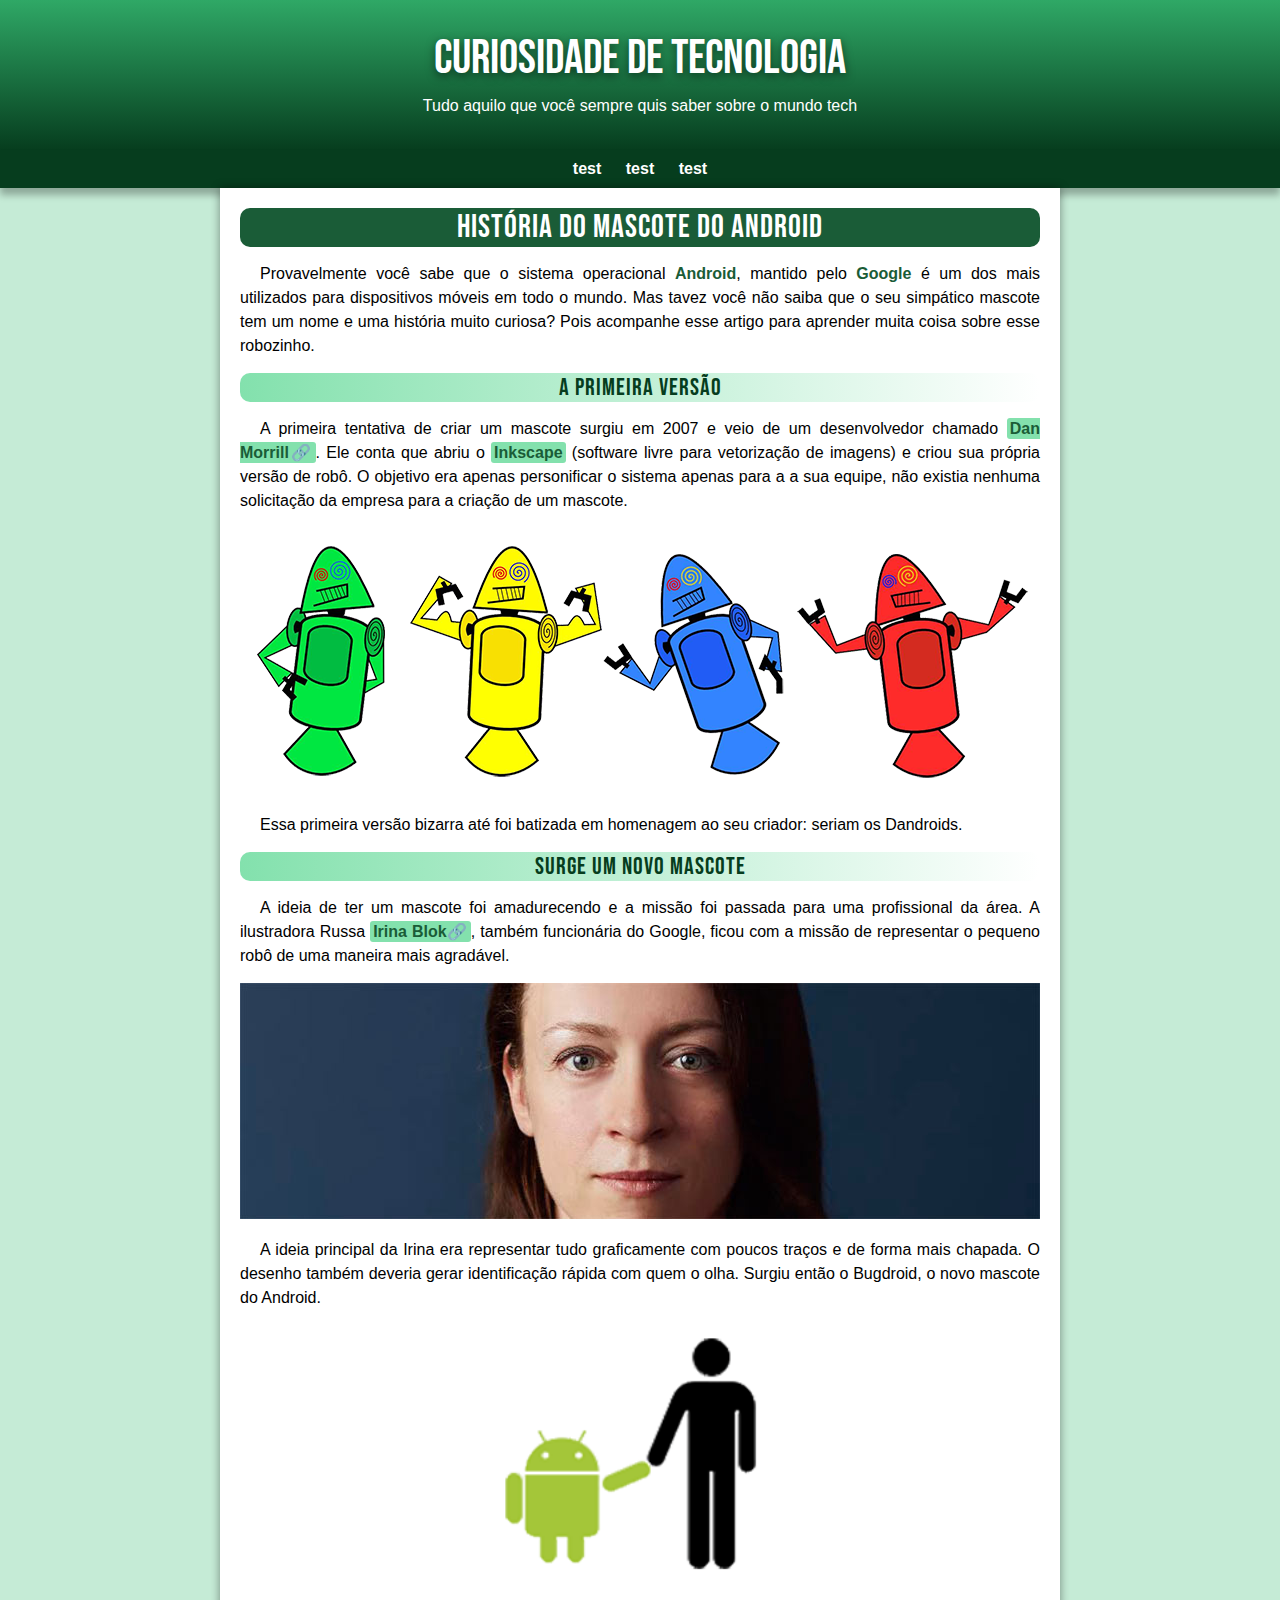
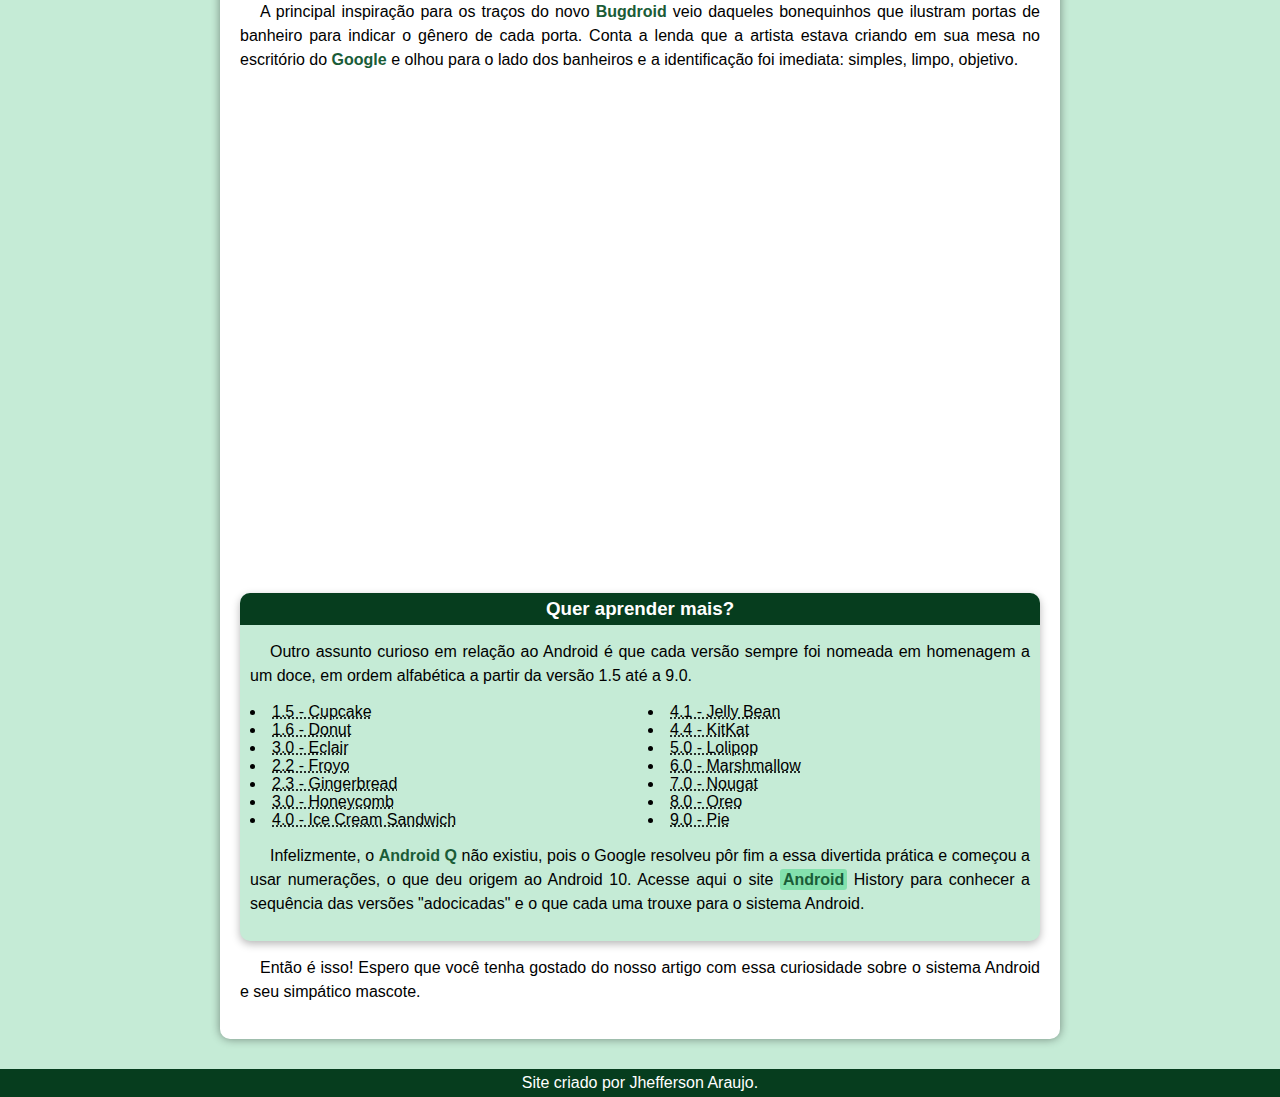
<file: index.html>
<!DOCTYPE html>
<html lang="pt-br">
<head>
    <meta charset="UTF-8">
    <meta http-equiv="X-UA-Compatible" content="IE=edge">
    <meta name="viewport" content="width=device-width, initial-scale=1.0">
    <title>Android Site</title>
    <link rel="stylesheet" href="css/style.css">
    <link rel="shortcut icon" href="imagens/favicon.ico" type="image/x-icon">
</head>
<body>
    <header>
      <h1>Curiosidade de Tecnologia</h1>
      <p>Tudo aquilo que você sempre quis saber sobre o mundo tech</p>
    </header>
    <nav>
        <a href="#">test</a>
        <a href="#">test</a>
        <a href="#">test</a>
    </nav>
    <main>
        <article>
            <h1>História do Mascote do Android</h2>
                        
            <p>Provavelmente você sabe que o sistema operacional <strong>Android</strong>, mantido pelo <strong>Google</strong> é um dos mais utilizados para dispositivos móveis em todo o mundo. Mas tavez você não saiba que o seu simpático mascote tem um nome e uma história muito curiosa? Pois acompanhe esse artigo para aprender muita coisa sobre esse robozinho.</p>

            <h2>A primeira versão</h2>

            <p>A primeira tentativa de criar um mascote surgiu em 2007 e veio de um desenvolvedor chamado <a href="https://androidcommunity.com/dan-morrill-shows-us-the-android-mascot-that-almost-was-20130103/" target="_blank" class="externo">Dan Morrill</a>. Ele conta que abriu o <a href="https://inkscape.org/pt-br/" target="_blank">Inkscape</a> (software livre para vetorização de imagens) e criou sua própria versão de robô. O objetivo era apenas personificar o sistema apenas para a a sua equipe, não existia nenhuma solicitação da empresa para a criação de um mascote.</p>

            <picture>
                <source media="(max-width: 670px)" srcset="imagens/dan-droids-pq.png">
                <img src="imagens/dan-droids.png" alt="Primeiro mascote do android"></img></picture>
            
            <p>Essa primeira versão bizarra até foi batizada em homenagem ao seu criador: seriam os Dandroids.</p>

            <h2>Surge um novo mascote</h2>

            <p>A ideia de ter um mascote foi amadurecendo e a missão foi passada para uma profissional da área. A ilustradora Russa <a href="https://www.irinablok.com/android" target="_blank" class="externo">Irina Blok</a>, também funcionária do Google, ficou com a missão de representar o pequeno robô de uma maneira mais agradável.</p>

            <picture>
                <source media="(max-width: 670px)" srcset="imagens/irina-blok-pq.jpg">
                <img src="imagens/irina-blok.jpg" alt="Irina Blok"></picture>

            <p>A ideia principal da Irina era representar tudo graficamente com poucos traços e de forma mais chapada. O desenho também deveria gerar identificação rápida com quem o olha. Surgiu então o Bugdroid, o novo mascote do Android.</p>

                <img src="imagens/bugdroid.png" class="bug" alt="BugDroid">

            <p>A principal inspiração para os traços do novo <strong>Bugdroid</strong> veio daqueles bonequinhos que ilustram portas de banheiro para indicar o gênero de cada porta. Conta a lenda que a artista estava criando em sua mesa no escritório do <strong>Google</strong> e olhou para o lado dos banheiros e a identificação foi imediata: simples, limpo, objetivo.</p>

            <div class="ytb"><iframe width="560" height="315" src="https://www.youtube.com/embed/l2UDgpLz20M" title="YouTube video player" frameborder="0" allow="accelerometer; autoplay; clipboard-write; encrypted-media; gyroscope; picture-in-picture" allowfullscreen></iframe></div>
            
            <aside>
                <h3>Quer aprender mais?</h3>
                <p>Outro assunto curioso em relação ao Android é que cada versão sempre foi nomeada em homenagem a um doce, em ordem alfabética a partir da versão 1.5 até a 9.0.</p>
                <ul>
                    <li><abbr title="Bolo de Copo">1.5 - Cupcake</abbr></li>
                    <li><abbr title="Rosquinha">1.6 - Donut</abbr></li>
                    <li><abbr title="Bomba">3.0 - Eclair</abbr></li>
                    <li><abbr title="Iogurte Congelado">2.2 - Froyo</abbr></li>
                    <li><abbr title="Biscoito de Gengibre">2.3 - Gingerbread</abbr></li>
                    <li><abbr title="Favo de Mel">3.0 - Honeycomb</abbr></li>
                    <li><abbr title="Sanduíche de Sorvete">4.0 - Ice Cream Sandwich</abbr></li>
                    <li><abbr title="Jujuba">4.1 - Jelly Bean</abbr></li>
                    <li><abbr title="KitKat">4.4 - KitKat</abbr></li>
                    <li><abbr title="Pirulito">5.0 - Lolipop</abbr></li>
                    <li><abbr title="Marshmallow">6.0 - Marshmallow</abbr></li>
                    <li><abbr title="Torrone">7.0 - Nougat</abbr></li>
                    <li><abbr title="Oreo">8.0 - Oreo</abbr></li>
                    <li><abbr title="Torta">9.0 - Pie</abbr></li>
                </ul>
                <p>
                    Infelizmente, o <strong>Android Q</strong> não existiu, pois o Google resolveu pôr fim a essa divertida prática e começou a usar numerações, o que deu origem ao Android 10.
                    Acesse aqui o site <a href="https://www.android.com/" target="_blank">Android</a> History para conhecer a sequência das versões "adocicadas" e o que cada uma trouxe para o sistema Android.
                                </aside>
                </p>

            <p>Então é isso! Espero que você tenha gostado do nosso artigo com essa curiosidade sobre o sistema Android e seu simpático mascote.</p>
        </article>
    </main>
    <footer>
        <p>Site criado por Jhefferson Araujo.</p>
    </footer>
</body>
</html>
</file>
<file: css/style.css>
@charset "UTF-8";

@import url('https://fonts.googleapis.com/css2?family=Bebas+Neue&display=swap');

@font-face {
    font-family: 'Android';
    src: url('..fontes/idroid.otf') format('opentype');
    font-weight: normal;
}

:root {
    --cor0: #c5ebd6;
    --cor1: #83e1ad;
    --cor2: #3ddc84;
    --cor3: #2fa866;
    --cor4: #1a5c37;
    --cor5: #063d1e;

    --fonte-padrao: arial, verdana, helvetica, sans-serif;
    --fonte-destaque: 'Android';
}

* {
    margin: 0px;
    padding: 0px;
}

.bug {
    max-width: 400px;
    margin: auto;
    display: block;
}

body {
    background-color: #c5ebd6;
    font-family: Arial, Helvetica, sans-serif;
}

a.externo::after {
    content: '\1F517';
}

header {
    background-image: linear-gradient(to bottom, var(--cor3), var(--cor5));
    text-align: center;
    min-height: 150px;
}

header > h1 {
    font-family: 'Bebas Neue';
    padding-bottom: none;
    color: white;
    padding-top: 30px;
    margin-bottom: 10px;
    font-size: 3em;
    text-shadow: 0px 3px 10px rgba(0, 0, 0, 0.541);
    font-weight: normal;
}

header > p {
    color: white;
    padding-bottom: 10px;
}

nav {
    background-color: var(--cor5);
    text-align: center;
    padding: 10px;
    box-shadow: 0px 7px 7px rgba(0, 0, 0, 0.281);
}

nav > a {
    color: white;
    padding: 10px;
    text-decoration: none;
    font-weight: bold;
}

nav > a:hover {
    background-color: var(--cor3);
    color: var(--cor5);
    border-radius: 5px;
    transition-duration: 0.5s;
}

img {
    width: 100%;
}

main {
    background-color: white;
    max-width: 800px;
    min-width: 320px;
    margin: auto;
    margin-bottom: 30px;
    border-radius: 0px 0px 10px 10px;
    padding: 20px;
    box-shadow:  0px 0px 10px rgba(0, 0, 0, 0.425);;
}

main h1 {
    color: white;
    font-family: 'Bebas Neue';
    text-align: center;
    letter-spacing: 1px;
    background-color: var(--cor4);
    border-radius: 10px;
    font-weight: normal;
}

main strong {
    color: var(--cor4);
    font-weight: bold;
}

main a {
    color: var(--cor4);
    background-color: var(--cor1);
    padding: 2px 3px;
    border-radius: 3px;
    text-decoration: none;
    font-weight: bold;
}

main a:hover {
    color: white;
}

main p {
    margin: 15px 0px;
    text-align: justify;
    text-indent: 20px;
    line-height: 1.5em;
}

main h2 {
    color: var(--cor5);
    text-align: center;
    font-family: 'bebas neue';
    background-image: linear-gradient(to right, var(--cor1), white);
    letter-spacing: 1px;
    border-radius: 10px;
    font-weight: normal;
}

footer {
    background-color: var(--cor5);
    color: white;
    text-align: center;
    padding: 5px;
}

footer a {
    color: white;
    font-weight: bolder;
    text-decoration: none;
}

aside ul {
    list-style-position: inside;
    columns: 2;
    text-align: justify;
}

aside {
    padding: 10px;
    text-align: justify;
    background-color: var(--cor0);
    border-radius: 10px;
    box-shadow: 0px 3px 8px rgba(0, 0, 0, 0.288);
}

aside h3 {
    color: white;
    background-color: var(--cor5);
    text-align: center;
    border-radius: 10px 10px 0px 0px;
    padding: 5px;
    margin: -10px -10px 0px -10px;
}

div.ytb {
    margin: 0px -20px 30px -20px;
    padding: 20px;
    position: relative;
    padding-bottom: 57%;
}

div.ytb iframe {
    position: absolute;
    top: 5%;
    left: 5%;
    width: 90%;
    height: 90%;
}
</file>
